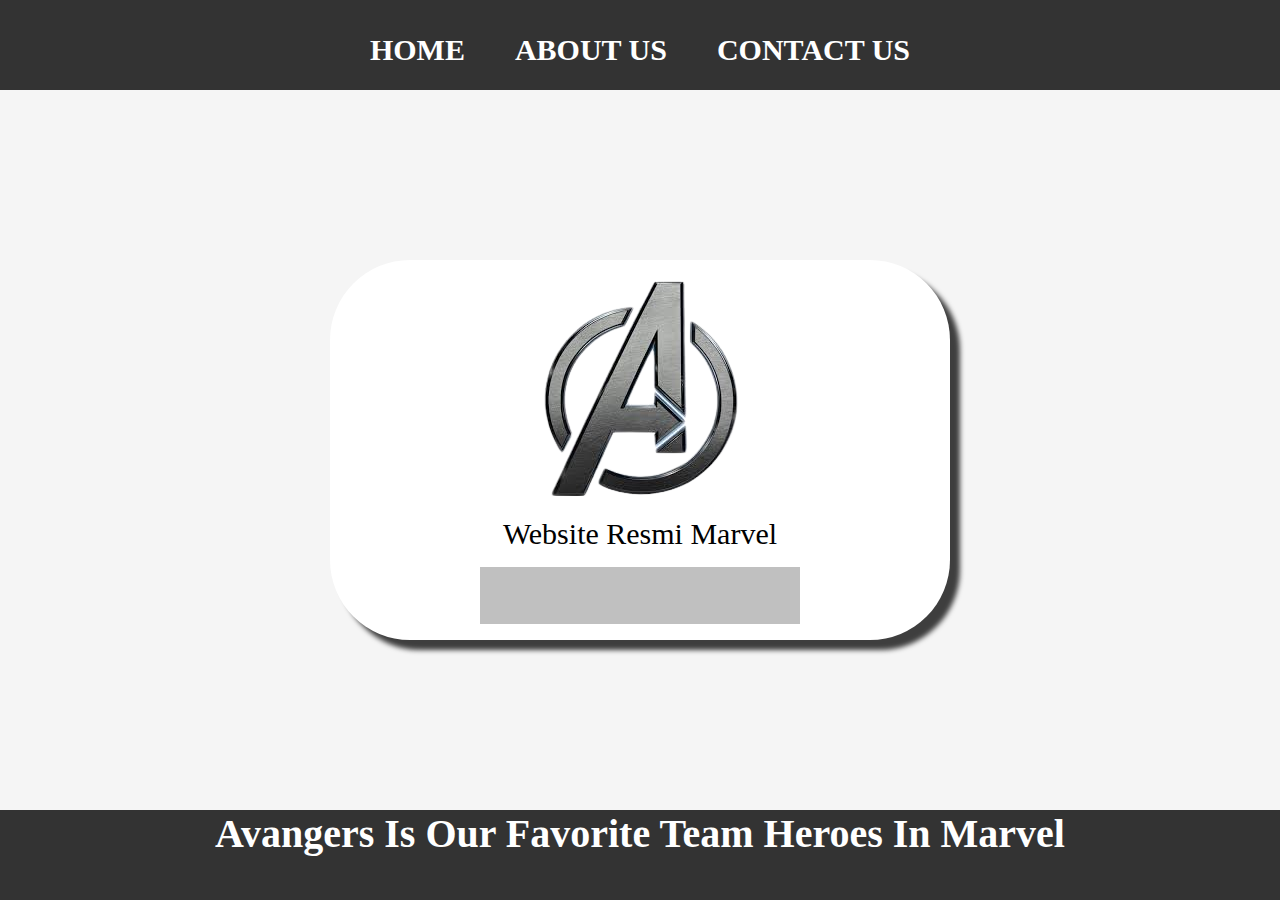
<file: Website - Pertama/index.html>
<html>
  <head>
    <title>Avangers</title>
    <link rel = "stylesheet" href = "style.css" />
  </head>
<body>
  <div class="container">
    <!-- NAVIGATION BAR -->
    <div class="Navigation-continer">
      <ul class="ul-continer">
        <li class="li-continer">
          <a href="#" class="a-navbar">HOME</a>
        </li>
        <li class="li-continer">
          <a href="about.html" class="a-navbar">ABOUT US</a>
        </li>
        <li class="li-continer">
          <a href="contact.html" class="a-navbar">CONTACT US</a>
        </li>
      </ul>
    </div>
    <!-- NAVIGATION BAR -->
    
    <!-- CONTENT 1 -->
    <div class="Content1-continer">
      <a href="https://www.marvel.com/movies"
      class="a-content">
        <img src="images-removebg-preview.png" class="img-continer" />
        <p>Website Resmi Marvel</p>
        <div id="ketentuan"></div>
      </a>
    </div> 
    <!-- CONTENT 1 END -->
    
    <!-- FOOTER -->
    <div class="Footer-continer">
      <h1 class="h1-footer">Avangers Is Our Favorite Team Heroes In Marvel</h1>
    </div>
    <!-- FOOTER END -->
  </div>
  <script src="data.js" type="text/javascript"/>
</body>
</html>
</file>
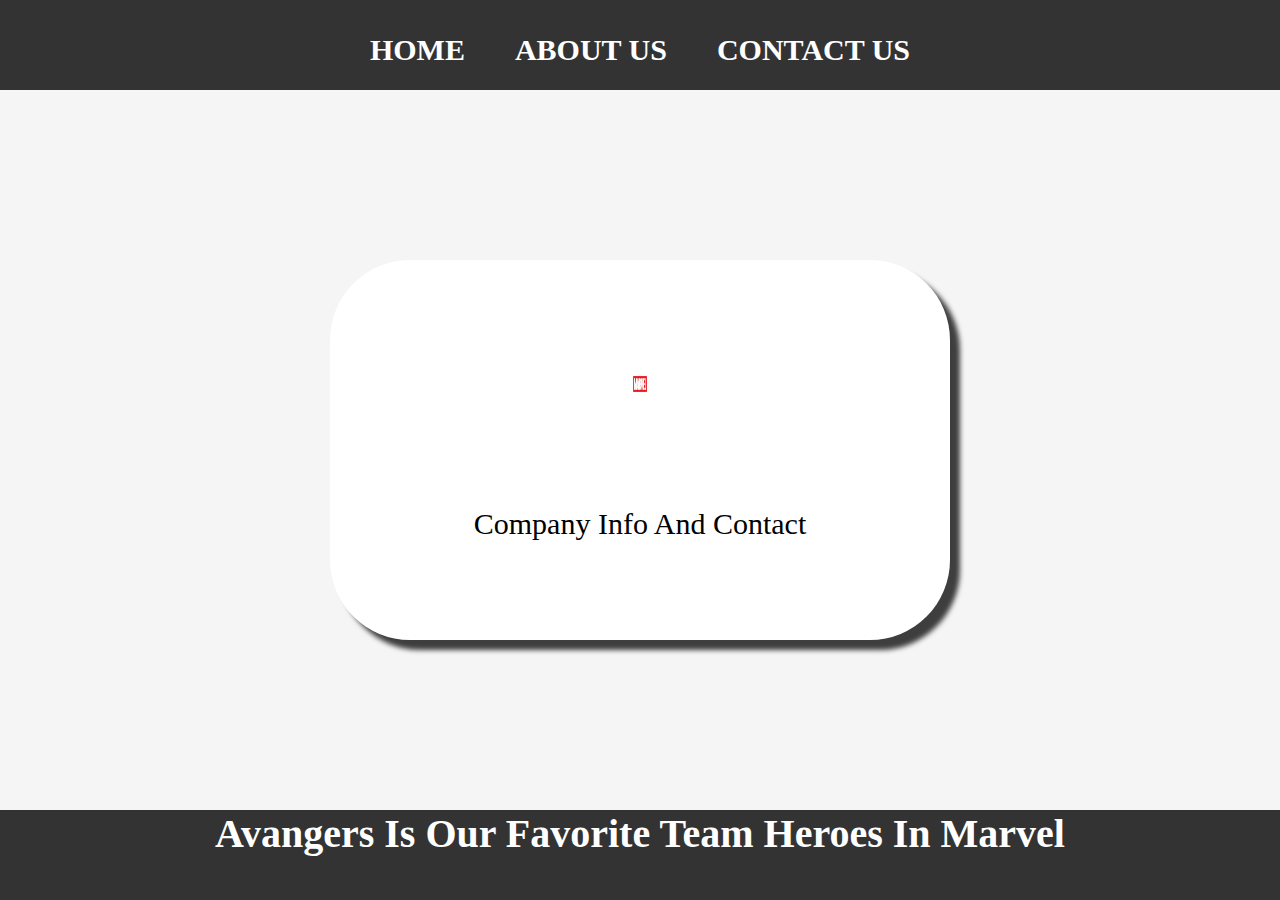
<file: Website - Pertama/about.html>
<html>
  <head>
    <title>Avangers</title>
    <link rel = "stylesheet" href = "style.css" />
  </head>
<body>
  <div class="container">
    <!-- NAVIGATION BAR -->
    <div class="Navigation-continer">
      <ul class="ul-continer">
        <li class="li-continer">
          <a href="index.html" class="a-navbar">HOME</a>
        </li>
        <li class="li-continer">
          <a href="about.html" class="a-navbar">ABOUT US</a>
        </li>
        <li class="li-continer">
          <a href="contact.html" class="a-navbar">CONTACT US</a>
        </li>
      </ul>
    </div>
    <!-- NAVIGATION BAR SELESAI-->
    
    <!-- CONTENT 1 -->
    <div class="Content1-continer">
      <a href="https://www.marvel.com/corporate/about"
      class="a-content">
        <img src="au_portrait_grid_marvel_logo_2025_mobile_1ad65200-removebg-preview.png" class="img-continer2" />
        <p>Company Info And Contact</p>
      </a>
    </div>
    <!-- CONTENT 1 END -->
    
    <!-- FOOTER -->
    <div class="Footer-continer">
      <h1 class="h1-footer">Avangers Is Our Favorite Team Heroes In Marvel</h1>
    </div>
    <!-- FOOTER END -->
  </div>
</body>
</html>
</file>
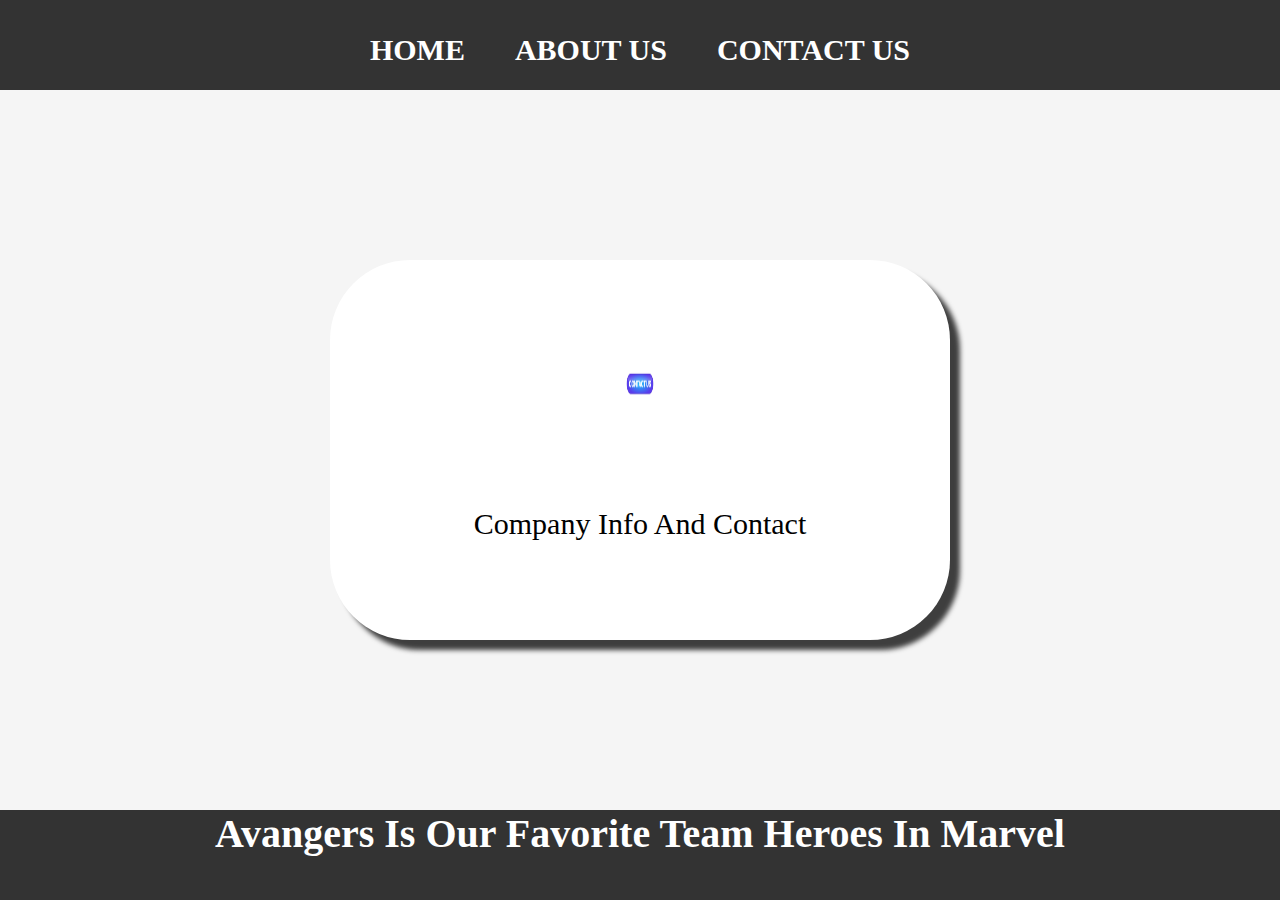
<file: Website - Pertama/contact.html>
<html>
  <head>
    <title>Avangers</title>
    <link rel = "stylesheet" href = "style.css"
  </head>
<body>
  <div class="container">
    <!-- NAVIGATION BAR -->
    <div class="Navigation-continer">
      <ul class="ul-continer">
        <li class="li-continer">
          <a href="index.html" class="a-navbar">HOME</a>
        </li>
        <li class="li-continer">
          <a href="about.html" class="a-navbar">ABOUT US</a>
        </li>
        <li class="li-continer">
          <a href="contact.html" class="a-navbar">CONTACT US</a>
        </li>
      </ul>
    </div>
    <!-- NAVIGATION BAR -->
    
    <!-- CONTENT 1 -->
    <div class="Content1-continer">
      <a href="https://www.marvel.com/corporate/about"
      class="a-content">
        <img src="Contact_Us_Button-removebg-preview.png" class="img-continer2" />
        <p>Company Info And Contact</p>
      </a>
    </div>
    <!-- CONTENT 1 END -->
    
    <!-- FOOTER -->
    <div class="Footer-continer">
      <h1 class="h1-footer">Avangers Is Our Favorite Team Heroes In Marvel</h1>
    </div>
    <!-- FOOTER END -->
  </div>
</body>
</html>
</file>
<file: Website - Pertama/style.css>
*,
html {
  margin: 0;
  padding: 0;
}

.container

.Navigation-continer {
  background-color: #333;
  width: 100%;
  height: 10vh;
  
}

.ul-continer {
  display: flex;
  height: 100px;
  justify-content: center;
  align-items: center;
}

.li-continer {
  list-style-type: none;
  padding: 20px;
  margin: 5px;
  color: white;
  font-size: 30px;
}

.li-continer:hover {
  background-color:darkgray;
  transition: .5s ease-in-out;
  transition-delay: .2s;
  border-radius: 8px;
}

.a-navbar {
  color: white;
  text-decoration: none;
  font-weight: 800;
}

.Content1-continer {
  background-color:whitesmoke ;
  display: flex;
  justify-content: center;
  align-items: center;
  height: 80vh;
}

#ketentuan {
  background-color: silver;
  width: 320px;
  height: 57px;
  font-size: 17px;
}


.a-content {
  background-color: white;
  color: black;
  text-decoration: none;
  font-size: 30px;
  width: 620px;
  height: 380px;
  display: flex;
  flex-direction: column;
  justify-content:space-evenly;
  align-items: center;
  border-radius: 80px;
  box-shadow: 10px 10px 5px 0px rgba(0,0,0,0.75);
}

.img-continer2{
  width: 30px;
  height: 50px;
}


.Footer-continer {
  height: 10vh;
background-color: #333;
display: flex;
justify-content: center;
align-items: baseline;
}

.h1-footer {
  font-size: 40px;
  color: white;
}
</file>
